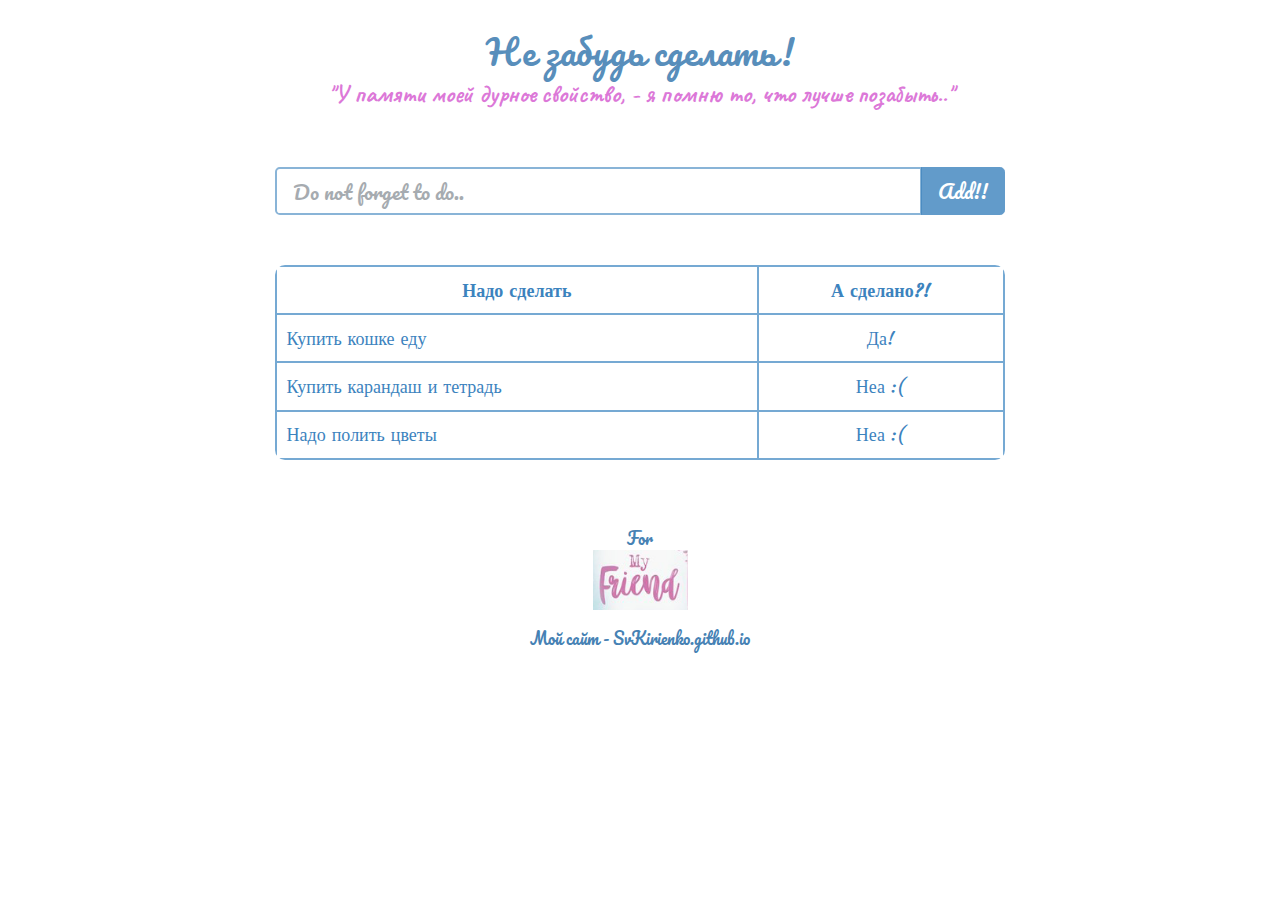
<file: NotForget/srс/index.html>
<!DOCTYPE html>
<html lang="ru">
<head>
	<meta charset="UTF-8">
	<meta name="viewport" content="width=device-width, initial-scale=1, shrink-to-fit=no">
	<title>Proba</title>
	<link rel="stylesheet" href="css/bootstrap.css">
	<link rel="stylesheet" href="css/style.css">

	<link href="https://fonts.googleapis.com/css?family=Pacifico&display=swap" rel="stylesheet">

	<link href="https://fonts.googleapis.com/css?family=Caveat&display=swap" rel="stylesheet">

	<link href="https://fonts.googleapis.com/css?family=Courgette&display=swap" rel="stylesheet">
	
</head>

<body>
<div class="container">
		<div class="row justify-content-center">
		<div class="col-auto">
			<h1>Не забудь сделать!</h1>
		</div>
				<div class="w-100"></div>
		<div class="col-auto">
			<p class="p1 text-center">"У памяти моей дурное свойство, - я помню то, что лучше позабыть.."</p>
		</div>
				<div class="w-100"></div>
			<div class="col-8">
			<div class="input-group input-group-lg">
				<input type="text" class="form-control" placeholder="Do not forget to do..">
				<div class="input-group-append">
					<button class="btn btn-primary">Add!!</button>
				</div>
			</div>
		</div>	
				<div class="w-100"></div>
		<div class="col-8">
			<table class="table table-hover">
				<thead>
					<tr>
						<th scope="col">Надо сделать</th>
						<th scope="col">А сделано?!</th>
					</tr>
				</thead>
				<tbody>
					<tr>
						<td>Купить кошке еду</td>
						<td class="dyn">Да!</td>
					</tr>
					<tr>
						<td>Купить карандаш и тетрадь</td>
						<td class="dyn">Неа :(</td>
					</tr>
					<tr>
						<td>Надо полить цветы</td>
						<td class="dyn">Неа :(</td>
					</tr>
				</tbody>
			</table>
		</div>
				<div class="w-100"></div>
		<div class="position-sticky">
			<p class="p2">For</p>
		</div>
			<div class="w-100"></div>
		<div class="position-sticky">
			<p class="friend"><img src="img/friend.png" alt="Ой!"></p>
		</div>	
			<div class="w-100"></div>
		<div class="position-sticky">
			<a href="https://github.com/SvKirienko/SvKirienko.github.io">Мой сайт - SvKirienko.github.io</a>
		</div>

		
	
</div>
</body>
</html>
</file>
<file: NotForget/srс/css/style.css>
body {
background: url(https://cdn.shopify.com/s/files/1/1969/6303/products/SBBL47_4b_1024x1024@2x.jpg?v=1532699284) fixed;
background-size: cover;
}

h1 {
font-family: 'Pacifico', cursive;
color: #4682B4;
opacity: 0.9;
font-size: 35px;
margin-top: 30px;
margin-bottom: 10px; 
}

.p1 {
font-family: 'Caveat';
color: #dc78d8;
font-size: 25px;
text-align: center;
line-height: 1;
font-weight: bold;
margin-bottom: 60px; 
}

.form-control {
color: #4682B4;
border: 2px solid #3c83be;
opacity: 0.6;
font-family: 'Pacifico';
}

.form-control:focus {
color: #4682B4;
}

.btn-primary {
font-family: 'Pacifico', cursive;
 color: #fff;
 background-color: #3c83be;
 opacity: 0.8;
 border-color: #3c83be;
}

.btn-primary:hover {
 color: #fff;
 background-color: #0069d9;
 border-color: #0062cc;
}

.btn-primary:focus, .btn-primary.focus {
 box-shadow: 0 0 0 0;
}

.table {
margin-top: 50px;
color: #3c83be;
font-family: 'Courgette', cursive;
font-size: 18px;
border-radius: 10px;
overflow: hidden;
}

.table-hover tbody tr:hover {
font-family: 'Courgette', cursive;
color: #0069d9;
background-color: rgba(0, 123, 255, 0.05);
}

th, .dyn {
text-align: center;
}

.table td, .table thead th, .table tbody + tbody {
padding: 0.60rem;
border: 2px solid #75a9d3;
}

a, .p2 {
font-family: 'Pacifico';
color: #4682B4;
}

.p2 {
margin-top: 50px;
margin-bottom: 0px; 
}
</file>
